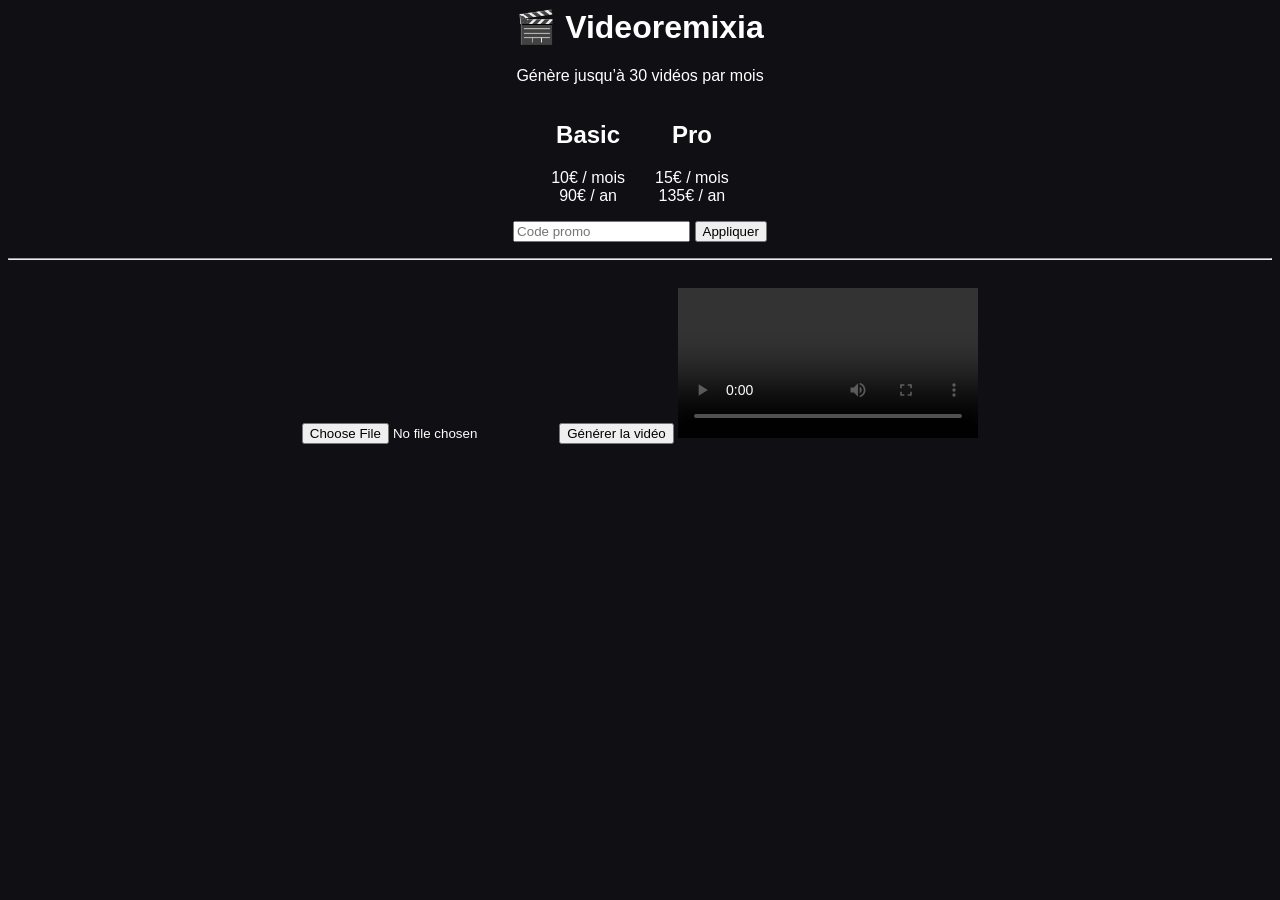
<file: docs/index.html>
<script>
    // ================= CONFIG BACKEND =================
    const BACKEND_URL = 'http://localhost:5000';

    // ================= DOM =================
    const uploadZone = document.getElementById('uploadZone');
    const videoInput = document.getElementById('videoInput');
    const selectedFile = document.getElementById('selectedFile');
    const fileName = document.getElementById('fileName');
    const removeFile = document.getElementById('removeFile');
    const uploadBtn = document.getElementById('uploadBtn');
    const loader = document.getElementById('loader');
    const errorMessage = document.getElementById('errorMessage');
    const errorText = document.getElementById('errorText');
    const resultSection = document.getElementById('resultSection');
    const resultVideo = document.getElementById('resultVideo');
    const downloadBtn = document.getElementById('downloadBtn');

    let selectedVideoFile = null;

    uploadZone.addEventListener('click', () => videoInput.click());

    uploadZone.addEventListener('dragover', e => {
        e.preventDefault();
        uploadZone.classList.add('border-purple-500', 'bg-purple-500/10');
    });

    uploadZone.addEventListener('dragleave', e => {
        e.preventDefault();
        uploadZone.classList.remove('border-purple-500', 'bg-purple-500/10');
    });

    uploadZone.addEventListener('drop', e => {
        e.preventDefault();
        uploadZone.classList.remove('border-purple-500', 'bg-purple-500/10');
        if (e.dataTransfer.files.length > 0) {
            handleFileSelection(e.dataTransfer.files[0]);
        }
    });

    videoInput.addEventListener('change', e => {
        if (e.target.files.length > 0) {
            handleFileSelection(e.target.files[0]);
        }
    });

    function handleFileSelection(file) {
        selectedVideoFile = file;
        fileName.textContent = file.name;
        selectedFile.classList.remove('hidden');
        uploadBtn.disabled = false;
        hideError();
        hideResult();
    }

    removeFile.addEventListener('click', e => {
        e.stopPropagation();
        resetFileSelection();
    });

    function resetFileSelection() {
        selectedVideoFile = null;
        videoInput.value = '';
        selectedFile.classList.add('hidden');
        uploadBtn.disabled = true;
    }

    function showLoader() {
        loader.classList.remove('hidden');
        uploadBtn.disabled = true;
    }

    function hideLoader() {
        loader.classList.add('hidden');
        uploadBtn.disabled = false;
    }

    function showError(msg) {
        errorText.textContent = msg;
        errorMessage.classList.remove('hidden');
    }

    function hideError() {
        errorMessage.classList.add('hidden');
    }

    function showResult(videoUrl) {
        resultVideo.src = videoUrl;
        downloadBtn.href = videoUrl;
        resultSection.classList.remove('hidden');
        downloadBtn.classList.remove('pointer-events-none', 'opacity-50');
    }

    function hideResult() {
        resultSection.classList.add('hidden');
        resultVideo.src = '';
    }

    uploadBtn.addEventListener('click', async () => {
        if (!selectedVideoFile) return;

        showLoader();
        hideError();
        hideResult();

        try {
            const formData = new FormData();
            // ✅ NOM CORRECT POUR FLASK
            formData.append('file', selectedVideoFile);

            const response = await fetch(`${BACKEND_URL}/upload`, {
                method: 'POST',
                body: formData
            });

            const data = await response.json();

            if (!response.ok || !data.video_url) {
                throw new Error(data.error || 'Erreur serveur');
            }

            const videoUrl = `${BACKEND_URL}${data.video_url}`;
            showResult(videoUrl);
            resetFileSelection();

        } catch (err) {
            showError(err.message);
        } finally {
            hideLoader();
        }
    });
</script>

<!DOCTYPE html>
<html lang="fr">
<head>
  <meta charset="UTF-8">
  <title>Videoremixia</title>
  <link rel="stylesheet" href="style.css">
</head>
<body>

<h1>🎬 Videoremixia</h1>

<p>Génère jusqu’à 30 vidéos par mois</p>

<div class="pricing">
  <div>
    <h2>Basic</h2>
    <p>10€ / mois<br>90€ / an</p>
  </div>
  <div>
    <h2>Pro</h2>
    <p>15€ / mois<br>135€ / an</p>
  </div>
</div>

<input id="promo" placeholder="Code promo">
<button onclick="applyPromo()">Appliquer</button>
<p id="promoResult"></p>

<hr>

<input type="file" id="videoInput">
<button onclick="upload()">Générer la vidéo</button>

<video id="result" controls></video>

<script src="script.js"></script>
</body>
</html>
</file>
<file: docs/style.css>
body {
  font-family: Arial, sans-serif;
  background: #0f0f14;
  color: white;
  text-align: center;
}

.pricing {
  display: flex;
  justify-content: center;
  gap: 30px;
}

video {
  width: 300px;
  margin-top: 20px;
}
</file>
